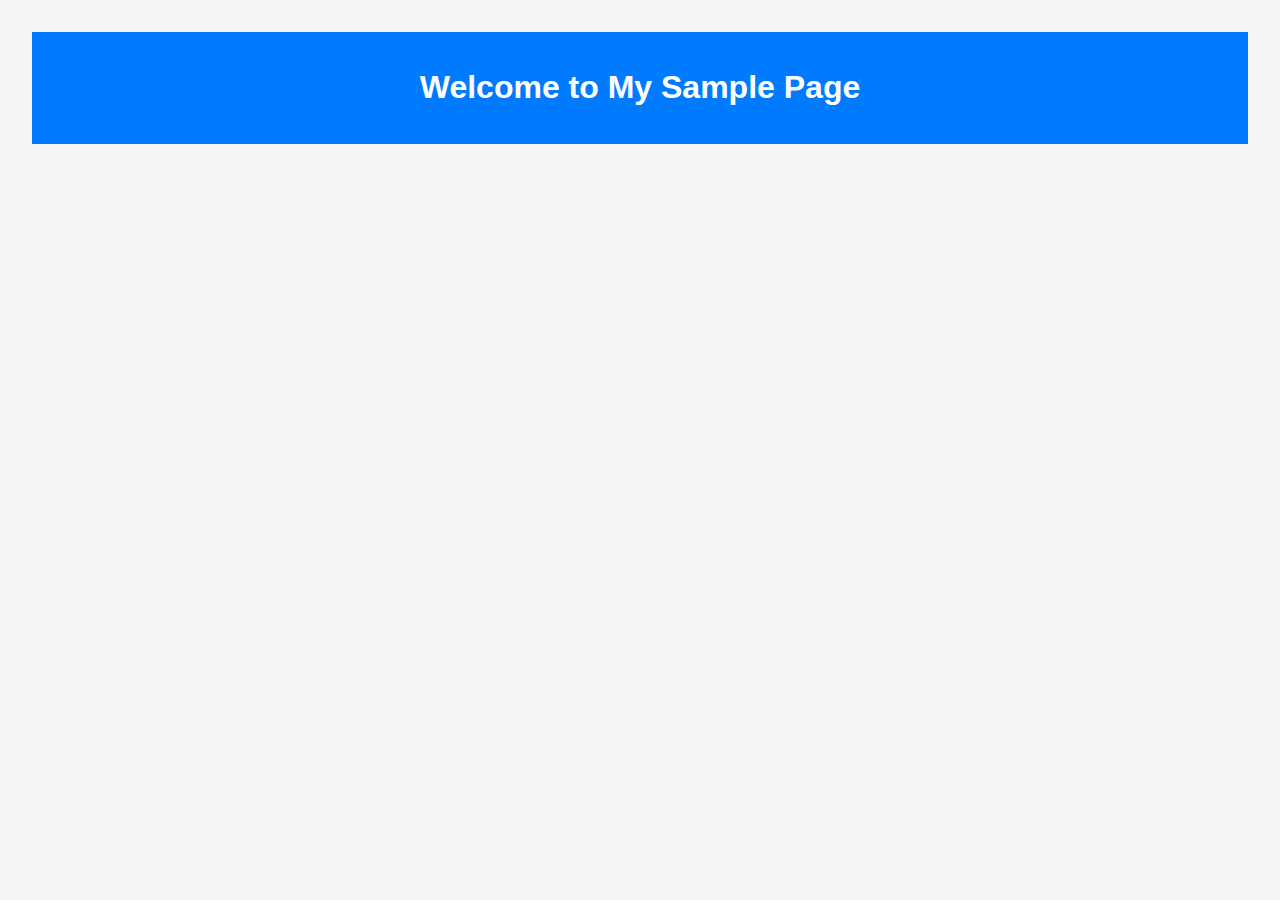
<file: portfolio.html>
<!DOCTYPE html>
<html lang="en">
<head>
  <meta charset="UTF-8">
  <meta name="viewport" content="width=device-width, initial-scale=1">
  <link rel="icon" type="image/png" href="https://img.icons8.com/ios-filled/32/laptop-coding.png">
  <title>Portfolio</title>
  <style>
    body {
      font-family: Arial, sans-serif;
      margin: 2rem;
      background-color: #f4f4f4;
    }
    header {
      background: #007bff;
      color: white;
      padding: 1rem;
      text-align: center;
    }
    main {
      background: white;
      padding: 1rem;
      border-radius: 5px;
      box-shadow: 0 0 10px rgba(0,0,0,0.1);
    }
    footer {
      text-align: center;
      margin-top: 2rem;
      font-size: 0.9rem;
      color: #555;
    }
  </style>
</head>
<body>

  <header>
    <h1>Welcome to My Sample Page</h1>
  </header>


</body>
</html>
</file>
